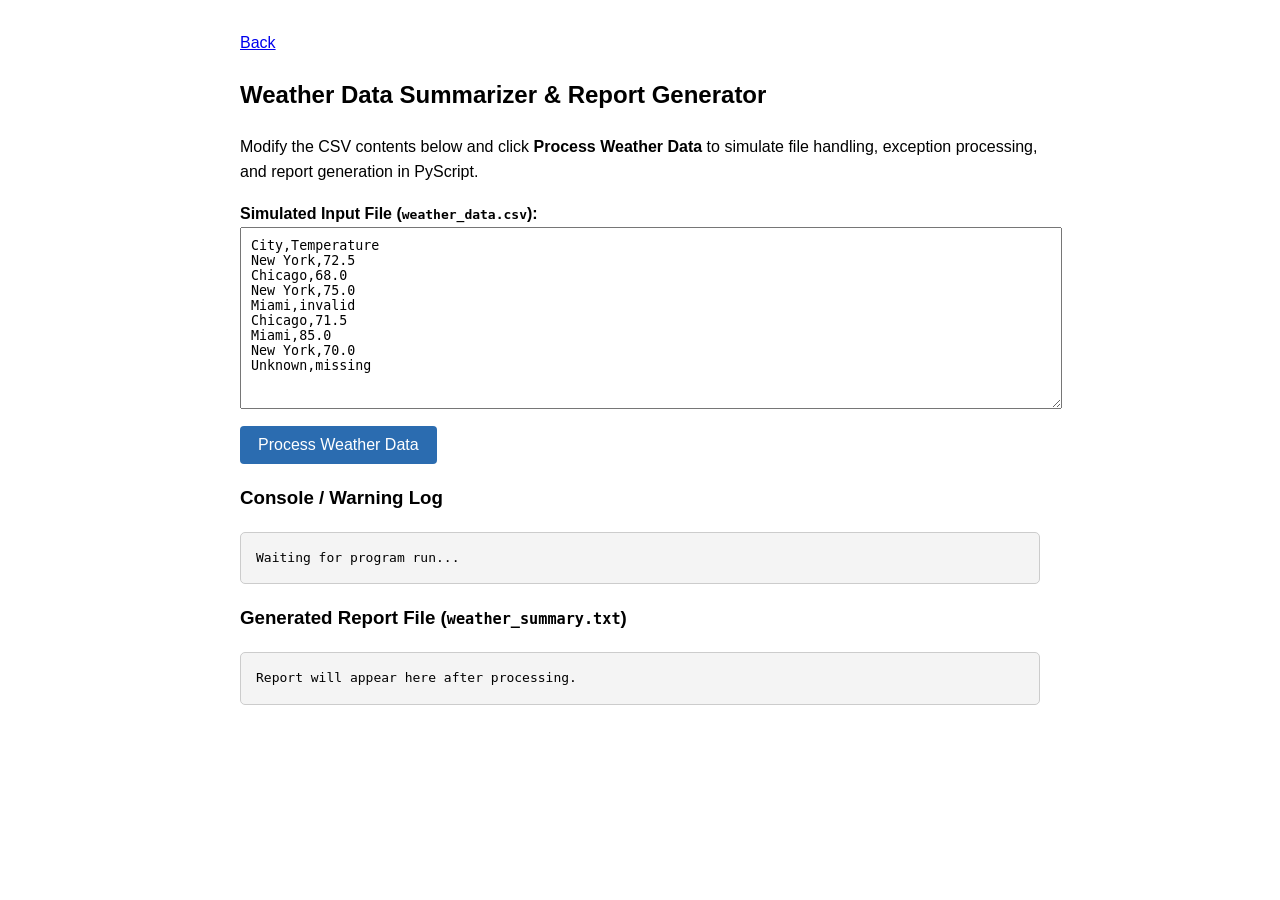
<file: HW3.html>
<!DOCTYPE html>
<html lang="en">
<head>
    <meta charset="UTF-8">
    <meta name="viewport" content="width=device-width, initial-scale=1.0">
    <title>Weather Data Summarizer (PyScript)</title>
    <!-- PyScript CSS & JS -->
    <link rel="stylesheet" href="https://pyscript.net/releases/2024.1.1/core.css" />
    <script type="module" src="https://pyscript.net/releases/2024.1.1/core.js"></script>
    <style>
        body { font-family: Arial, sans-serif; max-width: 800px; margin: 30px auto; padding: 0 20px; line-height: 1.6; }
        textarea { width: 100%; height: 160px; font-family: monospace; padding: 10px; }
        button { background-color: #2b6cb0; color: white; border: none; padding: 10px 18px; font-size: 16px; border-radius: 4px; cursor: pointer; margin-top: 10px; }
        button:hover { background-color: #1a4971; }
        pre { background: #f4f4f4; padding: 15px; border-radius: 5px; border: 1px solid #ccc; white-space: pre-wrap; }
        .log-warning { color: #c05621; font-weight: bold; }
        .log-error { color: #c53030; font-weight: bold; }
        
    </style>
</head>
<body>
<a href="homeworkproblems.html">Back</a>
    <h2>Weather Data Summarizer & Report Generator</h2>
    <p>Modify the CSV contents below and click <strong>Process Weather Data</strong> to simulate file handling, exception processing, and report generation in PyScript.</p>

    <label for="csv-input"><strong>Simulated Input File (<code>weather_data.csv</code>):</strong></label>
    <textarea id="csv-input">City,Temperature
New York,72.5
Chicago,68.0
New York,75.0
Miami,invalid
Chicago,71.5
Miami,85.0
New York,70.0
Unknown,missing</textarea>

    <br>
    <button id="run-btn">Process Weather Data</button>

    <h3>Console / Warning Log</h3>
    <pre id="console-output">Waiting for program run...</pre>

    <h3>Generated Report File (<code>weather_summary.txt</code>)</h3>
    <pre id="file-output">Report will appear here after processing.</pre>

    <!-- PyScript Logic -->
    <script type="py">
import csv
import io
import statistics
from pyscript import document, when

@when("click", "#run-btn")
def process_weather_data(event):
    console_element = document.querySelector("#console-output")
    file_element = document.querySelector("#file-output")
    
    console_element.innerText = ""
    file_element.innerText = ""
    logs = []

    # 1. Simulate File Reading & Exception Handling (FileNotFound / Read Errors)
    try:
        csv_data = document.querySelector("#csv-input").value
        if not csv_data.strip():
            raise FileNotFoundError("The file 'weather_data.csv' is empty or missing.")
        
        # Wrap string in StringIO to simulate reading from an actual disk file
        csv_file = io.StringIO(csv_data)
        reader = csv.reader(csv_file)
        header = next(reader, None)  # Skip CSV header row
        
    except FileNotFoundError as err:
        console_element.innerText = f"[ERROR] {err}"
        file_element.innerText = "Processing aborted: Input file not found."
        return
    except Exception as err:
        console_element.innerText = f"[ERROR] Unexpected error reading file: {err}"
        return

    # 2. Process Rows & Build Dictionary of Lists
    city_temps = {}

    for row_num, row in enumerate(reader, start=2):
        if not row or len(row) < 2:
            continue  # Skip blank lines
            
        city = row[0].strip()
        temp_str = row[1].strip()

        # 3. Exception Handling for Numeric Data (ValueError)
        try:
            temp = float(temp_str)
            if city not in city_temps:
                city_temps[city] = []
            city_temps[city].append(temp)
        except ValueError:
            logs.append(f"Warning (Row {row_num}): Skipping invalid temperature '{temp_str}' for city '{city}'")

    # Display Warning Logs
    if logs:
        console_element.innerText = "\n".join(logs)
    else:
        console_element.innerText = "Data processed smoothly with zero conversion errors!"

    # 4. Calculate Averages & Generate Output File
    summary_lines = ["=== WEATHER SUMMARY REPORT ==="]

    for city, temps in city_temps.items():
        if temps:
            avg_temp = statistics.mean(temps)
            summary_lines.append(f"{city}: {len(temps)} readings, Avg Temp: {avg_temp:.1f}°F")

    summary_content = "\n".join(summary_lines)

    # 5. Simulate Writing to Output File ('weather_summary.txt')
    try:
        # In PyScript, we can write directly to Pyodide's virtual filesystem
        with open("weather_summary.txt", "w") as f:
            f.write(summary_content)

        # Read back from virtual file to display result
        with open("weather_summary.txt", "r") as f:
            file_element.innerText = f.read()

    except IOError as err:
        console_element.innerText += f"\n[ERROR] Failed to write report file: {err}"
    </script>

</body>
</html>
</file>
